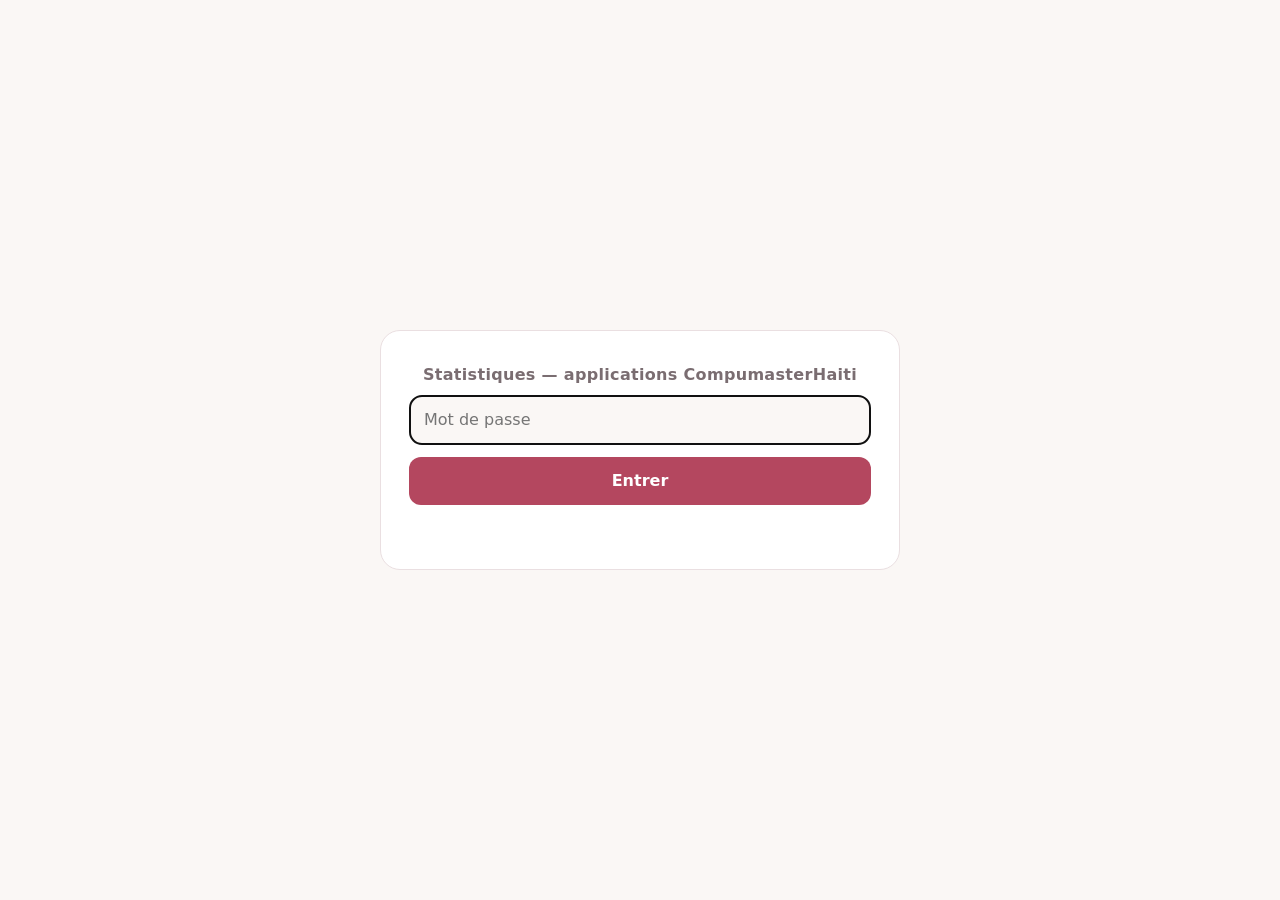
<file: stats.html>
<!doctype html>
<html lang="fr">
<head>
<meta charset="utf-8">
<meta name="viewport" content="width=device-width,initial-scale=1">
<meta name="robots" content="noindex,nofollow">
<title>Visiteurs en direct</title>
<style>
:root{--bg:#faf7f5;--card:#fff;--text:#2b2326;--muted:#7a6d71;--accent:#b4475f;--line:#eadfe1}
@media (prefers-color-scheme:dark){:root{--bg:#1c1719;--card:#262022;--text:#f3ecee;--muted:#a99ca0;--accent:#e07a92;--line:#3a3134}}
*{box-sizing:border-box}
body{margin:0;background:var(--bg);color:var(--text);font:16px/1.5 system-ui,-apple-system,Segoe UI,Roboto,sans-serif;display:flex;min-height:100vh;align-items:center;justify-content:center;padding:16px}
.card{background:var(--card);border:1px solid var(--line);border-radius:20px;padding:32px 28px;width:100%;max-width:520px;text-align:center}
h1{font-size:1rem;font-weight:600;margin:0 0 8px;color:var(--muted);letter-spacing:.02em}
.count{font-size:5.5rem;font-weight:700;line-height:1;color:var(--accent);font-variant-numeric:tabular-nums}
.sub{color:var(--muted);margin-top:8px;font-size:.95rem}
.status{display:inline-flex;align-items:center;gap:8px;margin-top:20px;font-size:.85rem;color:var(--muted)}
.dot{width:9px;height:9px;border-radius:50%;background:#aaa}
.dot.on{background:#2f9e5b;animation:p 2s infinite}
@keyframes p{50%{opacity:.4}}
.row{display:flex;justify-content:space-around;margin-top:24px;border-top:1px solid var(--line);padding-top:18px}
.row b{display:block;font-size:1.4rem;font-variant-numeric:tabular-nums}
.pays{display:flex;flex-wrap:wrap;gap:6px;justify-content:center;margin-top:12px;min-height:8px}
.pays span{background:var(--bg);border:1px solid var(--line);border-radius:999px;padding:3px 10px;font-size:.85rem}
.ptot{margin-top:14px;text-align:left;font-size:.9rem}
.ptot summary{cursor:pointer;color:var(--muted);text-align:center}
.ptot ol{margin:10px 0 0;padding-left:22px}
.ptot li{padding:2px 0}
.row.total{margin-top:12px;padding-top:14px}
.row span{font-size:.8rem;color:var(--muted)}
svg{width:100%;height:70px;margin-top:18px}
.lock{display:flex;flex-direction:column;gap:12px;margin-top:8px}
.lock input{font:inherit;padding:12px 14px;border:1px solid var(--line);border-radius:12px;background:var(--bg);color:var(--text);width:100%}
.lock button{font:inherit;font-weight:600;padding:12px;border:0;border-radius:12px;background:var(--accent);color:#fff;cursor:pointer}
.err{color:var(--accent);font-size:.9rem;min-height:1.4em}
[hidden]{display:none!important}
#panel{width:100%;max-width:1100px;display:flex;flex-direction:column;gap:16px;align-items:center}
#panel .card{padding:24px 22px}
#sites{display:grid;grid-template-columns:repeat(2,minmax(0,1fr));gap:16px;width:100%}
#sites .card{max-width:none}
@media (max-width:760px){#sites{grid-template-columns:1fr}}
#panel .count{font-size:4.5rem}
</style>
</head>
<body>
<div class="card" id="login">
  <h1>Statistiques — applications CompumasterHaiti</h1>
  <form class="lock" id="lockForm">
    <input type="password" id="pw" placeholder="Mot de passe" autocomplete="current-password" autofocus>
    <button type="submit">Entrer</button>
    <div class="err" id="err"></div>
  </form>
</div>
<div id="panel" hidden>
<div id="sites"></div>
<div class="status"><span class="dot" id="dot"></span><span id="state">connexion au relais…</span></div>
</div>
<template id="cardTpl"><div class="card site" data-site="__K__">
  <h1>__NAME__ — personnes connectées maintenant</h1>
  <div class="count" data-f="count">–</div>
  <div class="sub" data-f="sub">connexion…</div>
  <svg data-f="spark" viewBox="0 0 300 70" preserveAspectRatio="none" aria-hidden="true"></svg>
  <div class="row">
    <div><b data-f="peak">0</b><span>pic depuis l'ouverture</span></div>
    <div><b data-f="seen">0</b><span>visites vues depuis l'ouverture</span></div>
  </div>
  <div class="pays" data-f="plive"></div>
  <div class="row total">
    <div><b data-f="tvis">…</b><span>visites au total</span></div>
    <div><b data-f="tdev">…</b><span>appareils différents au total</span></div>
  </div>
  <details class="ptot"><summary>Visites par pays (total)</summary><div data-f="ptot">…</div></details>
</div></template>
<script>
var SALT = 'acf4d8ad1dd9d4a8edaa7a9b22f7e091';
var HASH = '9dc7103cd8e518028ead11f5e6534c9180600dcfaaf6e4d937b1988609975ebb';
async function hashPw(pw) {
  var salt = new Uint8Array(SALT.match(/../g).map(function (h) { return parseInt(h, 16); }));
  var key = await crypto.subtle.importKey('raw', new TextEncoder().encode(pw), 'PBKDF2', false, ['deriveBits']);
  var bits = await crypto.subtle.deriveBits({ name: 'PBKDF2', hash: 'SHA-256', salt: salt, iterations: 200000 }, key, 256);
  return Array.from(new Uint8Array(bits)).map(function (b) { return b.toString(16).padStart(2, '0'); }).join('');
}
function unlock() {
  try { sessionStorage.setItem('sa-stats', HASH); } catch (e) {}
  document.getElementById('login').hidden = true;
  document.getElementById('panel').hidden = false;
  var s = document.createElement('script');
  s.src = 'https://cdn.jsdelivr.net/npm/mqtt@5/dist/mqtt.min.js';
  s.onload = start;
  document.head.appendChild(s);
}
document.getElementById('lockForm').addEventListener('submit', async function (e) {
  e.preventDefault();
  var err = document.getElementById('err');
  err.textContent = 'Vérification…';
  if (await hashPw(document.getElementById('pw').value) === HASH) unlock();
  else { err.textContent = 'Mot de passe incorrect.'; document.getElementById('pw').select(); }
});
try { if (sessionStorage.getItem('sa-stats') === HASH) unlock(); } catch (e) {}

function start() {
var SITES = {
  sa:  { name: 'Soutien Affectif', topic: 'soutien-affectif-5b20042376e5/presence/', ns: 'apo1024-soutien-5b2004' },
  cna: { name: 'CNA Prep', topic: 'cna-prep-8c9bf415b53b/presence/', ns: 'apo1024-cna-8c9bf4' },
  'jaden-dokte': { name: 'Jaden Doktè', topic: 'cc-jaden-dokte-feabe02a/presence/', ns: 'apo1024-jaden-dokte-feabe02a' },
  'asyet': { name: 'Asyèt', topic: 'cc-asyet-d22823ed/presence/', ns: 'apo1024-asyet-d22823ed' },
  'foulobs': { name: 'FoulObs', topic: 'cc-foulobs-8085f701/presence/', ns: 'apo1024-foulobs-8085f701' },
  'measles': { name: 'Rougeole Afrique', topic: 'cc-measles-b4a80ca1/presence/', ns: 'apo1024-measles-b4a80ca1' },
};
document.getElementById('sites').innerHTML = Object.keys(SITES).map(function (k) { return document.getElementById('cardTpl').innerHTML.replace(/__K__/g, k).replace(/__NAME__/g, SITES[k].name); }).join('');
/*PAYS*/var PAYS_TZ = {"America/New_York":"US","America/Detroit":"US","America/Chicago":"US","America/Denver":"US","America/Phoenix":"US","America/Los_Angeles":"US","America/Anchorage":"US","America/Boise":"US","America/Juneau":"US","America/Sitka":"US","America/Adak":"US","America/Nome":"US","America/Yakutat":"US","America/Menominee":"US","Pacific/Honolulu":"US","America/Toronto":"CA","America/Montreal":"CA","America/Vancouver":"CA","America/Edmonton":"CA","America/Winnipeg":"CA","America/Halifax":"CA","America/St_Johns":"CA","America/Regina":"CA","America/Moncton":"CA","America/Whitehorse":"CA","America/Yellowknife":"CA","America/Iqaluit":"CA","America/Glace_Bay":"CA","America/Goose_Bay":"CA","America/Swift_Current":"CA","America/Dawson_Creek":"CA","America/Atikokan":"CA","America/Port-au-Prince":"HT","America/Santo_Domingo":"DO","America/Puerto_Rico":"PR","America/Havana":"CU","America/Jamaica":"JM","America/Nassau":"BS","America/Grand_Turk":"TC","America/Guadeloupe":"GP","America/Martinique":"MQ","America/Cayenne":"GF","America/Mexico_City":"MX","America/Cancun":"MX","America/Monterrey":"MX","America/Tijuana":"MX","America/Merida":"MX","America/Chihuahua":"MX","America/Hermosillo":"MX","America/Mazatlan":"MX","America/Sao_Paulo":"BR","America/Fortaleza":"BR","America/Recife":"BR","America/Bahia":"BR","America/Belem":"BR","America/Manaus":"BR","America/Cuiaba":"BR","America/Maceio":"BR","America/Campo_Grande":"BR","America/Santiago":"CL","America/Punta_Arenas":"CL","Europe/Paris":"FR","Europe/Brussels":"BE","Europe/Zurich":"CH","Europe/London":"GB","Europe/Madrid":"ES","Africa/Dakar":"SN","Africa/Kinshasa":"CD","Africa/Lubumbashi":"CD","Africa/Abidjan":"CI","Africa/Douala":"CM","Asia/Dhaka":"BD"};
var PAYS_CODES = ["US", "CA", "HT", "DO", "PR", "CU", "JM", "BS", "TC", "GP", "MQ", "GF", "MX", "BR", "CL", "FR", "BE", "CH", "GB", "ES", "SN", "CD", "CI", "CM", "BD", "ZZ"];
function paysDuFuseau() { try { var z = Intl.DateTimeFormat().resolvedOptions().timeZone || ""; return PAYS_TZ[z] || (/^America\/(Indiana|Kentucky|North_Dakota)\//.test(z) ? "US" : "ZZ"); } catch (e) { return "ZZ"; } }/*FINPAYS*/
var NOMS = (function () { try { return new Intl.DisplayNames(['fr'], { type: 'region' }); } catch (e) { return null; } })();
function drapeau(c) { return c === 'ZZ' ? '🌐' : '<img src="https://flagcdn.com/20x15/' + c.toLowerCase() + '.png" width="20" height="15" alt="" style="vertical-align:-2px">'; }
function nomPays(c) { return c === 'ZZ' ? 'Autre / inconnu' : (NOMS ? NOMS.of(c) : c); }
var TTL = 40000;              // un visiteur est compté s'il a donné signe de vie dans les 40 dernières secondes
Object.keys(SITES).forEach(function (k) {
  var S = SITES[k], box = document.querySelector('[data-site="' + k + '"]');
  S.f = function (n) { return box.querySelector('[data-f="' + n + '"]'); };
  S.visitors = {}; S.allIds = {}; S.peak = 0; S.history = [];
});

function render() {
  var now = Date.now();
  Object.keys(SITES).forEach(function (k) {
    var S = SITES[k], n = 0, active = 0;
    for (var id in S.visitors) {
      if (now - S.visitors[id].t > TTL) { delete S.visitors[id]; continue; }
      n++; if (S.visitors[id].v) active++;
    }
    S.peak = Math.max(S.peak, n);
    S.f('count').textContent = n;
    S.f('sub').textContent = n === 0 ? 'personne en ce moment' : active + ' sur l’onglet du site, ' + (n - active) + ' en arrière-plan';
    S.f('peak').textContent = S.peak;
    S.f('seen').textContent = Object.keys(S.allIds).length;
    var byC = {};
    for (var vid in S.visitors) { var c = S.visitors[vid].c || 'ZZ'; byC[c] = (byC[c] || 0) + 1; }
    S.f('plive').innerHTML = Object.keys(byC).sort(function (a, b) { return byC[b] - byC[a]; })
      .map(function (c) { return '<span>' + drapeau(c) + ' ' + nomPays(c) + ' ' + byC[c] + '</span>'; }).join('');
    S.history.push(n); if (S.history.length > 60) S.history.shift();
    var max = Math.max(1, Math.max.apply(null, S.history)), w = 300 / 59;
    var pts = S.history.map(function (v, i) { return (i * w).toFixed(1) + ',' + (66 - v / max * 60).toFixed(1); }).join(' ');
    S.f('spark').innerHTML = '<polyline fill="none" stroke="currentColor" stroke-width="2" points="' + pts + '" style="color:var(--accent)"/>';
  });
}

var $ = function (id) { return document.getElementById(id); };
var client = mqtt.connect('wss://broker.hivemq.com:8884/mqtt', { clientId: 'sa_admin_' + Math.random().toString(36).slice(2, 10), reconnectPeriod: 5000 });
client.on('connect', function () {
  Object.keys(SITES).forEach(function (k) { client.subscribe(SITES[k].topic + '+'); });
  $('dot').className = 'dot on'; $('state').textContent = 'en direct';
});
client.on('close', function () { $('dot').className = 'dot'; $('state').textContent = 'déconnecté, nouvelle tentative…'; });
client.on('message', function (topic, payload) {
  var k = Object.keys(SITES).find(function (x) { return topic.indexOf(SITES[x].topic) === 0; });
  if (!k) return;
  var S = SITES[k], id = topic.slice(S.topic.length), msg = payload.toString();
  if (!/^[a-z0-9]{1,16}$/.test(id)) return;
  if (msg === '') { delete S.visitors[id]; }
  else { var parts = msg.split('|'); S.visitors[id] = { t: Date.now(), v: parts[0] === 'on', c: /^[A-Z]{2}$/.test(parts[1] || '') ? parts[1] : 'ZZ' }; S.allIds[id] = 1; }
  render();
});
async function totals() {
  for (var k of Object.keys(SITES)) {
    var S = SITES[k];
    for (var a of [['visites', 'tvis'], ['appareils', 'tdev']]) {
      var v = await getCount(S.ns, a[0]);            // réessaie si le service est occupé ; garde l'ancien chiffre en cas d'échec
      if (v !== null) S.f(a[1]).textContent = v.toLocaleString('fr-FR');
      await wait(400);
    }
  }
}
setTimeout(totals, 500); setInterval(totals, 120000);
// Le service gratuit limite les requêtes : une à la fois, espacées, et un rafraîchissement toutes les 15 minutes.
async function getCount(ns, key) {
  for (var essai = 0; essai < 4; essai++) {
    try {
      var r = await fetch('https://abacus.jasoncameron.dev/get/' + ns + '/' + key);
      if (r.status === 404) return 0;
      if (r.ok) { var j = await r.json(); return j.value || 0; }
      if (r.status !== 429) return null;
    } catch (e) { return null; }
    await wait(4000 * (essai + 1));   // service occupé : on attend puis on réessaie
  }
  return null;
}
var wait = function (ms) { return new Promise(function (r) { setTimeout(r, ms); }); };
async function totalsPays() {
  for (var k of Object.keys(SITES)) {
    var S = SITES[k], list = [], missed = 0;
    S.f('ptot').innerHTML = '<p style="text-align:center;color:var(--muted)">Chargement…</p>';
    for (var c of PAYS_CODES) {
      var v = await getCount(S.ns, 'pays-' + c);
      if (v === null) missed++; else if (v > 0) list.push([c, v]);
      await wait(650);
    }
    list.sort(function (a, b) { return b[1] - a[1]; });
    S.f('ptot').innerHTML = (list.length ? '<ol>' + list.map(function (x) { return '<li>' + drapeau(x[0]) + ' ' + nomPays(x[0]) + ' : <b>' + x[1].toLocaleString('fr-FR') + '</b></li>'; }).join('') + '</ol>'
      : '<p style="text-align:center;color:var(--muted)">Pas encore de visite comptée par pays.</p>')
      + (missed ? '<p style="text-align:center;color:var(--muted);font-size:.8rem">' + missed + ' pays non chargés (service occupé), nouvel essai dans 15 min.</p>' : '');
  }
}
setTimeout(totalsPays, 12000); setInterval(totalsPays, 900000);
setInterval(render, 5000);
}
</script>
</body>
</html>
</file>
